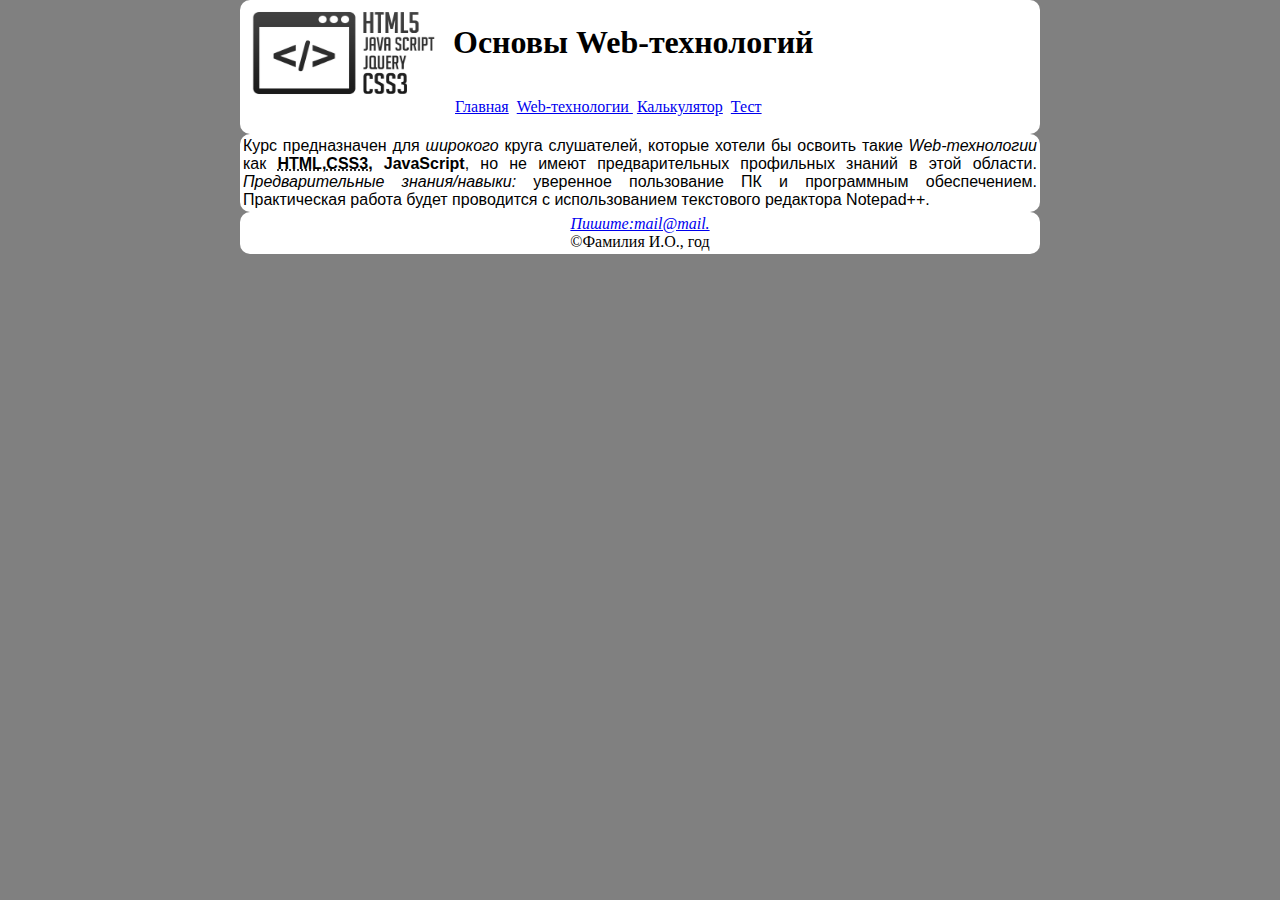
<file: Index.html>
<!DOCTYPE HTML>
<html>
	<head>
	<title>Главная</title>
	<meta http-equiv="content-type" content="text/html; charset=utf-8" />
	<link rel="stylesheet" href="style.css" />
	</head>
	<body>	
		<header>
			<img src="webLogo.jpg" alt="Изображение" width="200" height="100" class = "img"/>
			<h1>Основы Web-технологий </h1>
			<nav class="menu">
			<ul>
				<li><a href="Index.html">Главная</a></li>
				<li class="submenu"><a href="Web-technologies.html" >Web-технологии </a>
					 <ul>
						<li><a href="HTML5.html">HTML</a></li>
						<li><a href="CSS3.html">CSS3</a></li>
						<li><a href="JavaScript.html">JavaScript</a></li>
					 </ul>
				</li>	 
				<li><a href="Calculator.html">Калькулятор</a></li>
				<li><a href="Test.html">Тест</a></li>	
			</ul>
            </nav>			
		</header>
		<div>
			<p>Курс предназначен для <i>широкого</i> круга слушателей, которые хотели бы освоить такие <em>Web-технологии</em> как <strong><abbr title="HyperText Markup Language">HTML</abbr>,<abbr title="Cascading Style Sheets">CSS3</abbr>, JavaScript</strong>, но не имеют предварительных профильных знаний в этой области. <em>Предварительные знания/навыки:</em> уверенное пользование ПК и программным обеспечением. Практическая работа будет проводится с использованием текстового редактора Notepad++.</p>
		</div>
			<footer>
				<address>
					<a href="mailto:Пишите:mail@mail">Пишите:mail@mail.</a>
				</address>
				&copy;Фамилия И.О., год
			</footer>	
	</body>
</html>
</file>
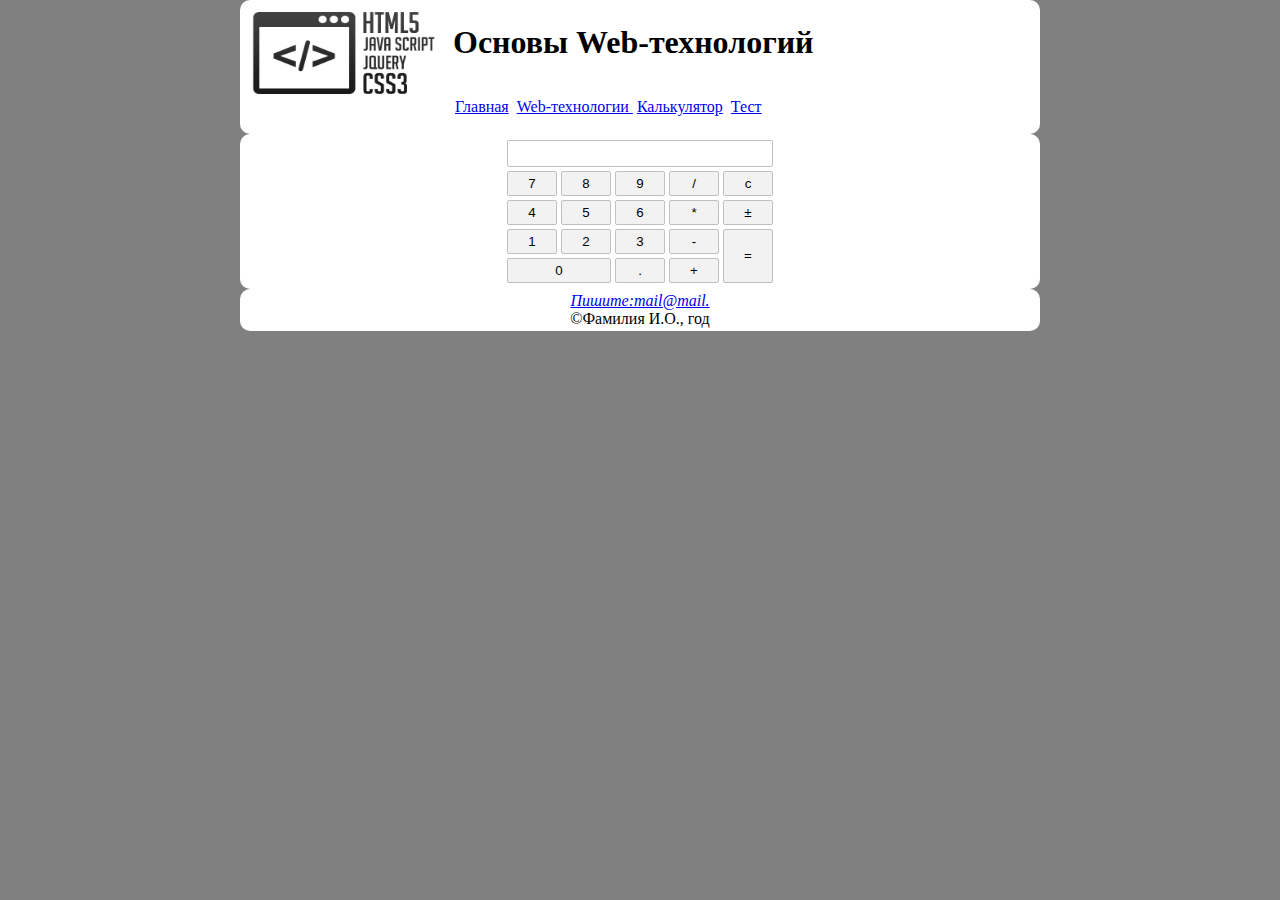
<file: Calculator.html>
<!DOCTYPE HTML>
<html>
	<head>
	<title>Калькулятор</title>
	<meta http-equiv="content-type" content="text/html; charset=utf-8" />
	<link rel="stylesheet" href="style.css" />
	</head>
	<body>	
		<header>
			<img src="webLogo.jpg" alt="Изображение" width="200" height="100" class = "img"/>
			<h1>Основы Web-технологий </h1>
			<nav class="menu">
			<ul>
				<li><a href="Index.html">Главная</a></li>
				<li class="submenu"><a href="Web-technologies.html" >Web-технологии </a>
					 <ul>
						<li><a href="HTML5.html">HTML</a></li>
						<li><a href="CSS3.html">CSS3</a></li>
						<li><a href="JavaScript.html">JavaScript</a></li>
					 </ul>
				</li>	 
				<li><a href="Calculator.html">Калькулятор</a></li>
				<li><a href="Test.html">Тест</a></li>	
			</ul>
            </nav>			
		</header>
		<div>
		<form name="calculator">
			<table class="calc" border="1">
				<tr>
					<td colspan="5"><input id="ansv" type="text" name="ans" value="" /></td> 

				</tr>
				<tr >
					<td><input type="button" name="number" value="7"  /></td>
					<td><input type="button" name="number" value="8" /></td>
					<td><input type="button" name="number" value="9" /></td>
					<td><input type="button" name="number" value="/" /></td>
					<td><input type="button" name="reset" value="c" /></td>
				</tr>
				<tr>
					<td><input type="button" name="number" value="4" /></td>
					<td><input type="button" name="number" value="5" /></td>
					<td><input type="button" name="number" value="6" /></td>
					<td><input type="button" name="multiplication" value="*"/></td>
					<td><input type="button" name="plyusminus" value="&plusmn;" /></td>
				<tr>
					<td><input type="button" name="number" value="1" /></td>
					<td><input type="button" name="number" value="2" /></td>
					<td><input type="button" name="number" value="3"/></td>
					<td><input type="button" name="minus" value="-" /></td>
					<td rowspan="2"><input id="result" type="button" name="result" value="=" /></td>
				</tr>
				<tr>
					<td colspan="2"><input id="null" type="button" name="null" value="0" /></td>
					<td><input type="button" name="point" value="." /></td>
					<td><input type="button" name="plus" value="+" /></td>
				</tr> 
			</table>
		</form>
		</div>
		<footer>
			<address>
				<a href="mailto:Пишите:mail@mail">Пишите:mail@mail.</a>
			</address>
			&copy;Фамилия И.О., год
		</footer>		
	</body>
</html>
</file>
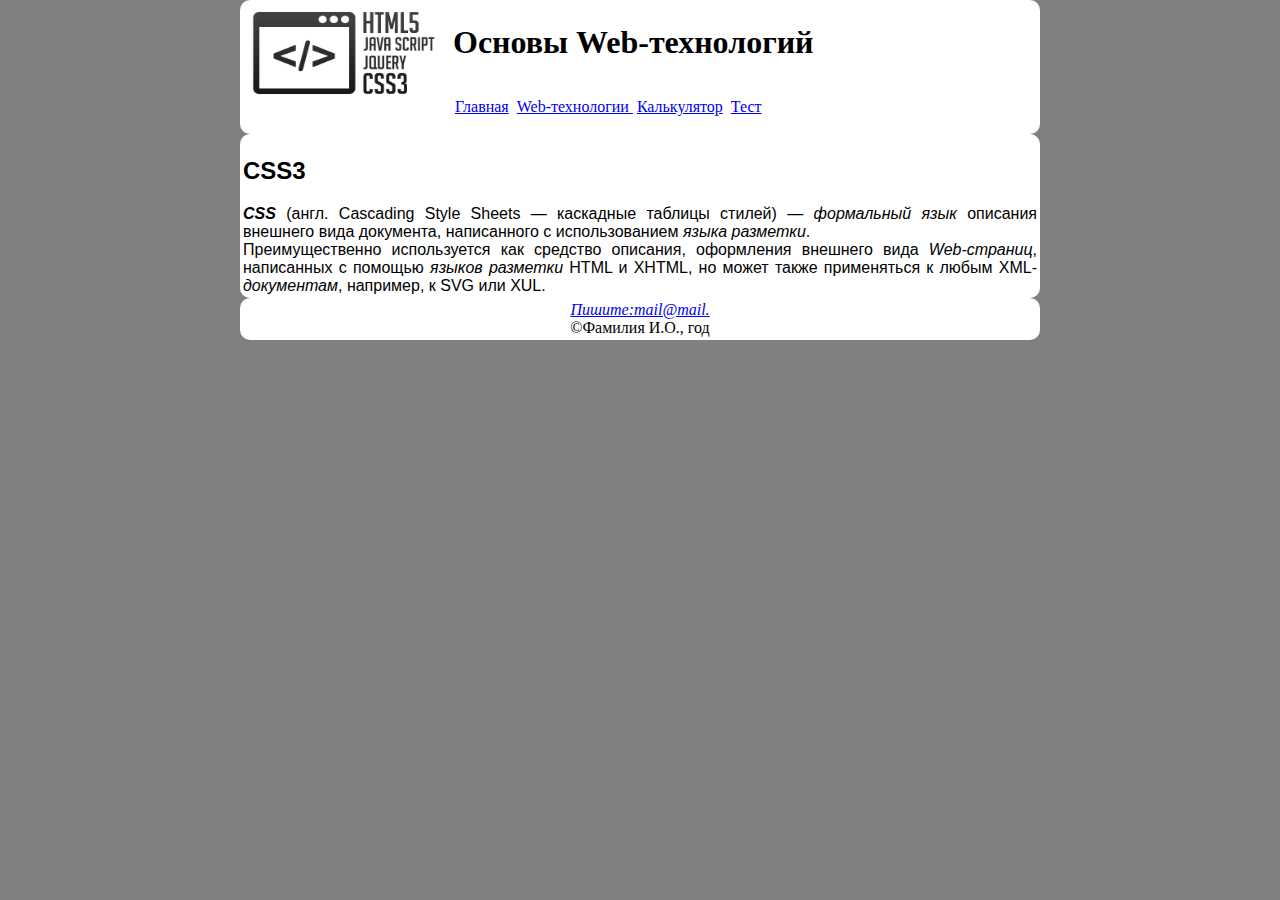
<file: CSS3.html>
<!DOCTYPE HTML>
<html>
	<head>
	<title>CSS3</title>
	<meta http-equiv="content-type" content="text/html; charset=utf-8" />
	<link rel="stylesheet" href="style.css" />
	</head>
	<body>	
		<header>
			<img src="webLogo.jpg" alt="Изображение" width="200" height="100" class = "img"/>
			<h1>Основы Web-технологий </h1>
			<nav class="menu">
			<ul>
				<li><a href="Index.html">Главная</a></li>
				<li class="submenu"><a href="Web-technologies.html" >Web-технологии </a>
					 <ul>
						<li><a href="HTML5.html">HTML</a></li>
						<li><a href="CSS3.html">CSS3</a></li>
						<li><a href="JavaScript.html">JavaScript</a></li>
					 </ul>
				</li>	 
				<li><a href="Calculator.html">Калькулятор</a></li>
				<li><a href="Test.html">Тест</a></li>	
			</ul>
            </nav>			
		</header>
		<article>
			<h2>CSS3</h2>	
			<p><strong><em>CSS</em></strong> (англ. Cascading Style Sheets — каскадные таблицы стилей) — <i>формальный язык</i> описания внешнего вида документа, написанного с использованием <em>языка разметки</em>.</p>
			<p>Преимущественно используется как средство описания, оформления внешнего вида <dfn>Web-страниц</dfn>, написанных с помощью <i>языков разметки</i> HTML и XHTML, но может также применяться к любым XML-<i>документам</i>, например, к SVG или XUL.</p>
		</article>
		<footer>
		<address>
			<a href="mailto:Пишите:mail@mail">Пишите:mail@mail.</a>
		</address>
		&copy;Фамилия И.О., год
		</footer>
	</body>
</html>
</file>
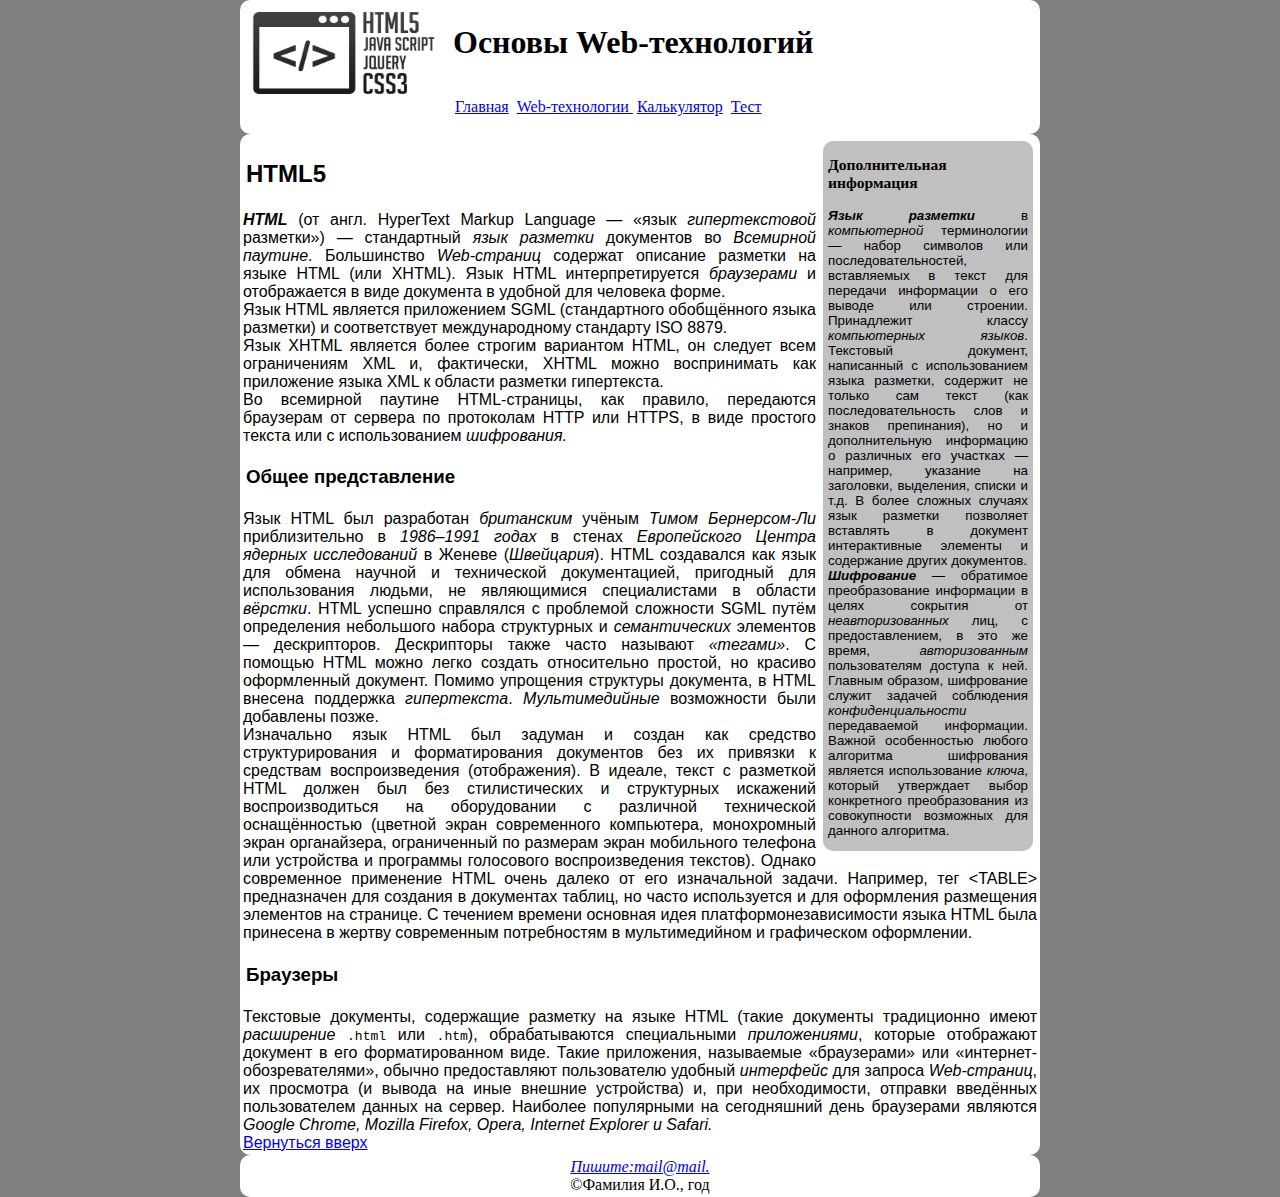
<file: HTML5.html>
<!DOCTYPE HTML>
<html>
	<head>
	<title>HTML5</title>
	<meta http-equiv="content-type" content="text/html; charset=utf-8" />
	<link rel="stylesheet" href="style.css" />
	</head>
	<body>	
		<header>
			<img src="webLogo.jpg" alt="Изображение" width="200" height="100" class = "img"/>
			<h1>Основы Web-технологий </h1>
			<nav class="menu">
			<ul>
				<li><a href="Index.html">Главная</a></li>
				<li class="submenu"><a href="Web-technologies.html" >Web-технологии </a>
					 <ul>
						<li><a href="HTML5.html">HTML</a></li>
						<li><a href="CSS3.html">CSS3</a></li>
						<li><a href="JavaScript.html">JavaScript</a></li>
					 </ul>
				</li>	 
				<li><a href="Calculator.html">Калькулятор</a></li>
				<li><a href="Test.html">Тест</a></li>	
			</ul>
            </nav>			
		</header>
		<aside>	
			<h3>Дополнительная информация</h3>
			<p><dfn><b>Язык разметки</b></dfn> в <i>компьютерной</i> терминологии — набор символов или последовательностей, вставляемых в текст для передачи информации о его выводе или строении. Принадлежит классу <em>компьютерных языков</em>. Текстовый документ, написанный с использованием языка разметки, содержит не только сам текст (как последовательность слов и знаков препинания), но и дополнительную информацию о различных его участках — например, указание на заголовки, выделения, списки и т.д. В более сложных случаях язык разметки позволяет вставлять в документ интерактивные элементы и содержание других документов.<br /></p>
			<p><dfn><b>Шифрование</b></dfn> — обратимое преобразование информации в целях сокрытия от <em>неавторизованных</em> лиц, с предоставлением, в это же время, <em>авторизованным</em> пользователям доступа к ней. Главным образом, шифрование служит задачей соблюдения <i>конфиденциальности</i> передаваемой информации. Важной особенностью любого алгоритма шифрования является использование <em>ключа</em>, который утверждает выбор конкретного преобразования из совокупности возможных для данного алгоритма.</p>
		</aside>	
		<article>
			<header>
				<h2>HTML5</h2>
			</header>
			<section>
				<p><b><em>HTML</em></b> (от англ. HyperText Markup Language — &laquo;язык <em>гипертекстовой</em> разметки&raquo;) — стандартный <i>язык разметки</i> документов во <dfn>Всемирной паутине</dfn>. Большинство <dfn>Web-страниц</dfn> содержат описание разметки на языке HTML (или XHTML). Язык HTML интерпретируется <dfn>браузерами</dfn> и отображается в виде документа в удобной для человека форме.</p>
				<p>Язык HTML является приложением SGML (стандартного обобщённого языка разметки) и соответствует международному стандарту ISO 8879.</p>
				<p>Язык XHTML является более строгим вариантом HTML, он следует всем ограничениям XML и, фактически, XHTML можно воспринимать как приложение языка XML к области разметки гипертекста.</p>
				<p>Во всемирной паутине HTML-страницы, как правило, передаются браузерам от сервера по протоколам HTTP или HTTPS, в виде простого текста или с использованием <em>шифрования.</em></p>
			</section>
			<section>
				<header>
					<h3>Общее представление</h3>
				</header>	
				<p>Язык HTML был разработан <i>британским</i> учёным <dfn>Тимом Бернерсом-Ли</dfn> приблизительно в <em>1986–1991 годах</em> в стенах <em>Европейского Центра ядерных исследований</em> в Женеве (<i>Швейцария</i>). HTML создавался как язык для обмена научной и технической документацией, пригодный для использования людьми, не являющимися специалистами в области <dfn>вёрстки</dfn>. HTML успешно справлялся с проблемой сложности SGML путём определения небольшого набора структурных и <dfn>семантических</dfn> элементов — дескрипторов. Дескрипторы также часто называют <dfn>&laquo;тегами&raquo;</dfn>. С помощью HTML можно легко создать относительно простой, но красиво оформленный документ. Помимо упрощения структуры документа, в HTML внесена поддержка <em>гипертекста</em>. <i>Мультимедийные</i> возможности были добавлены позже.</p>
				<p>Изначально язык HTML был задуман и создан как средство структурирования и форматирования документов без их привязки к средствам воспроизведения (отображения). В идеале, текст с разметкой HTML должен был без стилистических и структурных искажений воспроизводиться на оборудовании с различной технической оснащённостью (цветной экран современного компьютера, монохромный экран органайзера, ограниченный по размерам экран мобильного телефона или устройства и программы голосового воспроизведения текстов). Однако современное применение HTML очень далеко от его изначальной задачи. Например, тег &lt;TABLE&gt; предназначен для создания в документах таблиц, но часто используется и для оформления размещения элементов на странице. С течением времени основная идея платформонезависимости языка HTML была принесена в жертву современным потребностям в мультимедийном и графическом оформлении.</p>
			</section>
			<section>
				<header>
					<h3>Браузеры</h3>
				</header>
				<p>Текстовые документы, содержащие разметку на языке HTML (такие документы традиционно имеют <em>расширение</em> <code>.html</code> или <code>.htm</code>), обрабатываются специальными <em>приложениями</em>, которые отображают документ в его форматированном виде. Такие приложения, называемые &laquo;браузерами&raquo; или &laquo;интернет-обозревателями&raquo;, обычно предоставляют пользователю удобный <em>интерфейс</em> для запроса <em>Web-страниц</em>, их просмотра (и вывода на иные внешние устройства) и, при необходимости, отправки введённых пользователем данных на сервер. Наиболее популярными на сегодняшний день браузерами являются <dfn>Google Chrome, Mozilla Firefox, Opera, Internet Explorer и Safari.</dfn></p>
			</section>
			<nav><a href="#top" class="idTop">Вернуться вверх</a></nav>
		</article>
		<footer>
			<address>
				<a href="mailto:Пишите:mail@mail">Пишите:mail@mail.</a>
			</address>
			&copy;Фамилия И.О., год
		</footer>	
	</body>
</html>
</file>
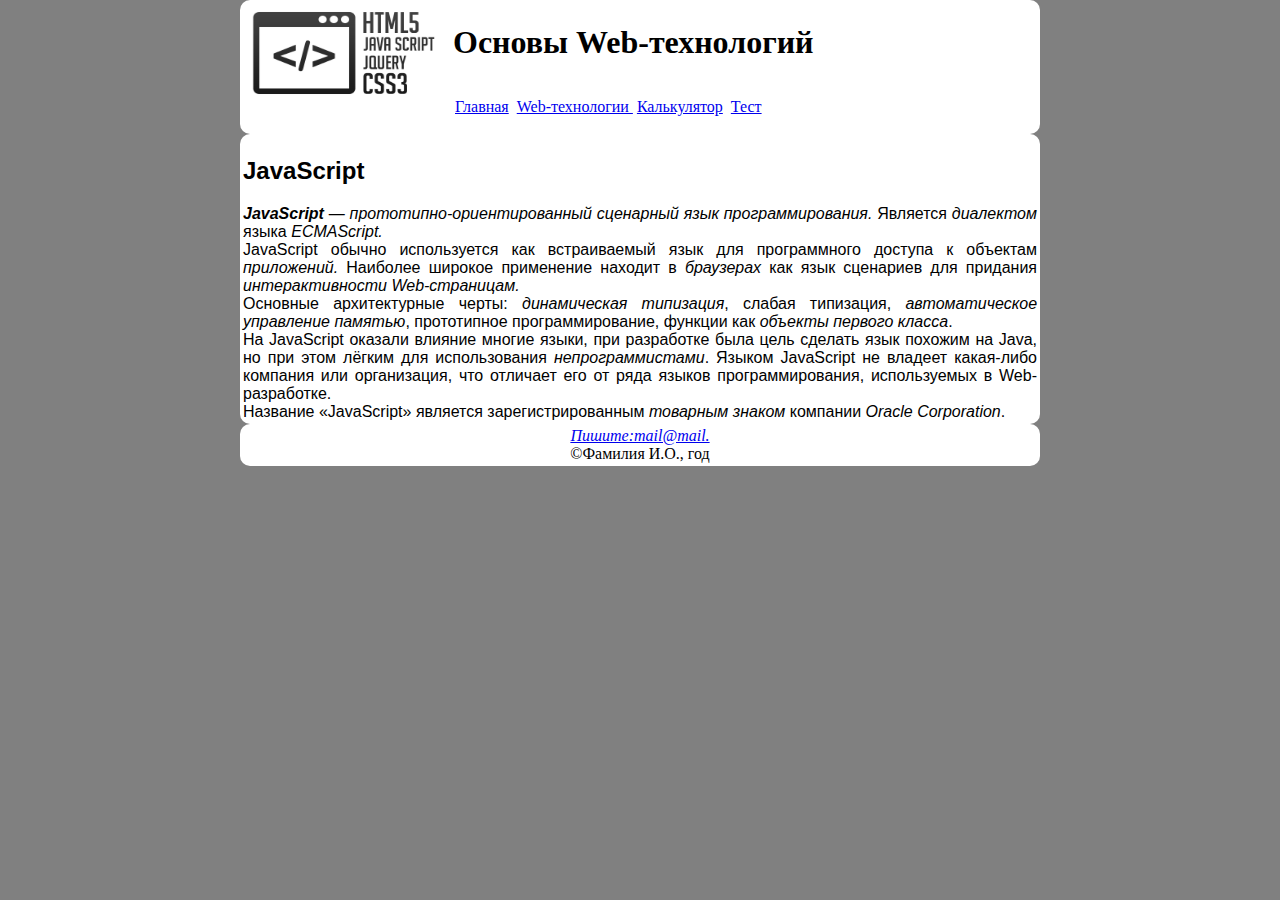
<file: JavaScript.html>
<!DOCTYPE HTML>
<html>
	<head>
	<title>JavaScript</title>
	<meta http-equiv="content-type" content="text/html; charset=utf-8" />
	<link rel="stylesheet" href="style.css" />
	</head>
	<body>	
		<header>
			<img src="webLogo.jpg" alt="Изображение" width="200" height="100" class = "img"/>
			<h1>Основы Web-технологий </h1>
			<nav class="menu">
			<ul>
				<li><a href="Index.html">Главная</a></li>
				<li class="submenu"><a href="Web-technologies.html" >Web-технологии </a>
					 <ul>
						<li><a href="HTML5.html">HTML</a></li>
						<li><a href="CSS3.html">CSS3</a></li>
						<li><a href="JavaScript.html">JavaScript</a></li>
					 </ul>
				</li>	 
				<li><a href="Calculator.html">Калькулятор</a></li>
				<li><a href="Test.html">Тест</a></li>	
			</ul>
            </nav>			
		</header>
		<article>
			<h2>JavaScript</h2>	
				<p><strong><em>JavaScript </em></strong> — <dfn>прототипно-ориентированный сценарный язык программирования.</dfn> Является <em>диалектом </em>языка <dfn>ECMAScript.</dfn>
				<p>JavaScript обычно используется как встраиваемый язык для программного доступа к объектам <i>приложений.</i> Наиболее широкое применение находит в <em>браузерах</em> как язык сценариев для придания <em>интерактивности Web-страницам.</em></p>
				<p>Основные архитектурные черты: <em>динамическая типизация</em>, слабая типизация, <em>автоматическое управление памятью</em>, прототипное программирование, функции как <em>объекты первого класса</em>.</p>
				<p>На JavaScript оказали влияние многие языки, при разработке была цель сделать язык похожим на Java, но при этом лёгким для использования <i>непрограммистами</i>. Языком JavaScript не владеет какая-либо компания или организация, что отличает его от ряда языков программирования, используемых в Web-разработке.</p>
				<p>Название &laquo;JavaScript&raquo; является зарегистрированным <i>товарным знаком</i> компании <dfn>Oracle Corporation</dfn>.</p>
		</article>
		<footer>		
			<address>
				<a href="mailto:Пишите:mail@mail">Пишите:mail@mail.</a>
			</address>
				&copy;Фамилия И.О., год
		</footer>
	</body>
</html>
</file>
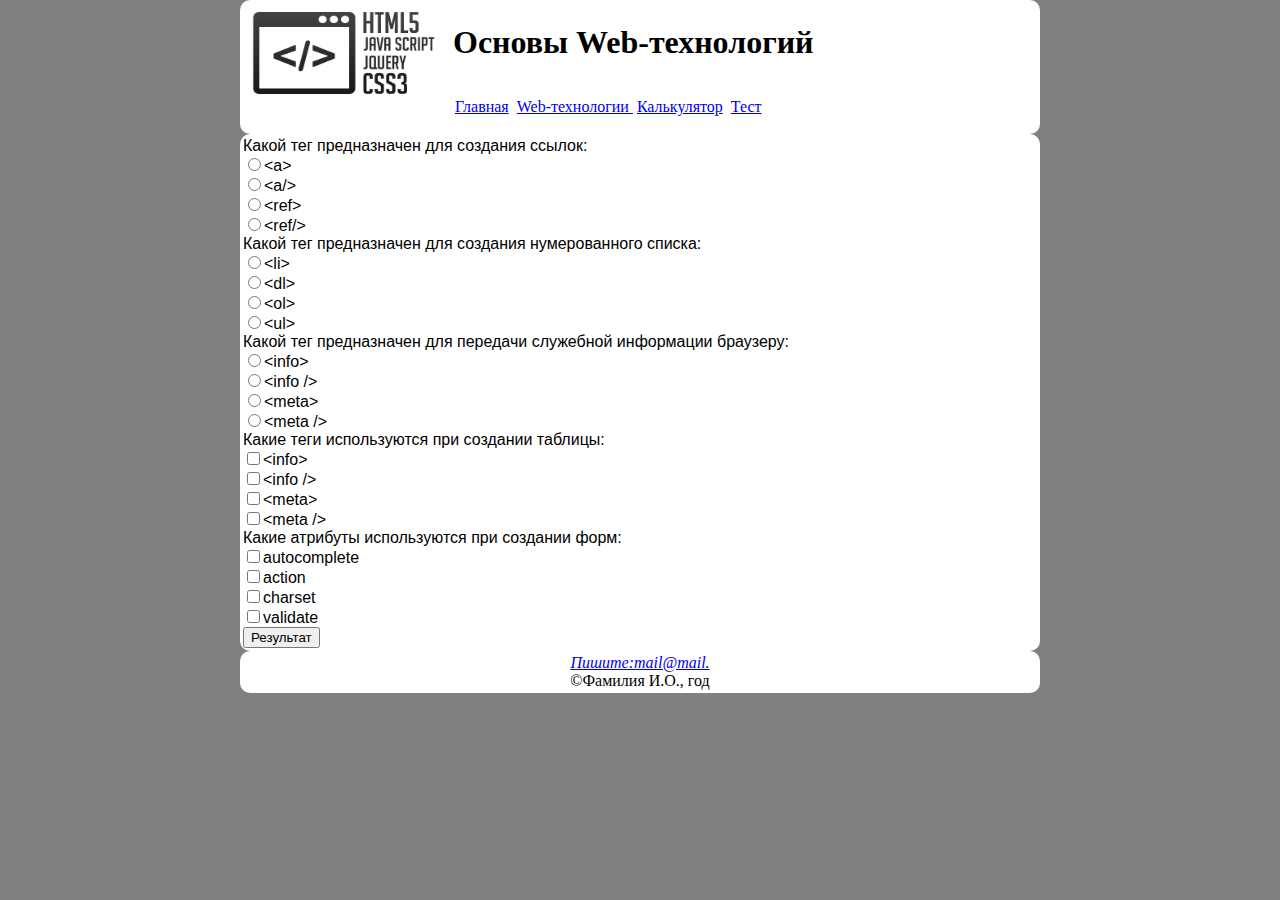
<file: Test.html>
<!DOCTYPE HTML>
<html>
	<head>
	<title>Тест</title>
	<meta http-equiv="content-type" content="text/html; charset=utf-8" />
	<link rel="stylesheet" href="style.css" />
	</head>
	<body>	
		<header>
			<img src="webLogo.jpg" alt="Изображение" width="200" height="100" class = "img"/>
			<h1>Основы Web-технологий </h1>
			<nav class="menu">
			<ul>
				<li><a href="Index.html">Главная</a></li>
				<li class="submenu"><a href="Web-technologies.html" >Web-технологии </a>
					 <ul>
						<li><a href="HTML5.html">HTML</a></li>
						<li><a href="CSS3.html">CSS3</a></li>
						<li><a href="JavaScript.html">JavaScript</a></li>
					 </ul>
				</li>	 
				<li><a href="Calculator.html">Калькулятор</a></li>
				<li><a href="Test.html">Тест</a></li>	
			</ul>
            </nav>			
		</header>
		<div>
			<form name="test">
				<p>Какой тег предназначен для создания ссылок:<br />
				<input type="radio" name="tag"/>&lt;а&gt;<br />
				<input type="radio" name="tag"/>&lt;а/&gt;<br />
				<input type="radio" name="tag"/>&lt;ref&gt;<br />
				<input type="radio" name="tag"/>&lt;ref/&gt;<br />
				</p>
				<p>Какой тег предназначен для создания нумерованного списка:<br />
				<input type="radio" name="tag"/>&lt;li&gt;<br />
				<input type="radio" name="tag"/>&lt;dl&gt;<br />
				<input type="radio" name="tag"/>&lt;ol&gt;<br />
				<input type="radio" name="tag"/>&lt;ul&gt;<br />
				</p>
				<p>Какой тег предназначен для передачи служебной информации браузеру:<br />
				<input type="radio" name="tag"/>&lt;info&gt;<br />
				<input type="radio" name="tag"/>&lt;info /&gt;<br />
				<input type="radio" name="tag"/>&lt;meta&gt;<br />
				<input type="radio" name="tag"/>&lt;meta /&gt;<br />
				</p>
				<p>Какие теги используются при создании таблицы:<br />
				<input type="checkbox" name="tag"/>&lt;info&gt;<br />
				<input type="checkbox" name="tag"/>&lt;info /&gt;<br />
				<input type="checkbox" name="tag"/>&lt;meta&gt;<br />
				<input type="checkbox" name="tag"/>&lt;meta /&gt;<br />
				</p>
				<p>Какие атрибуты используются при создании форм:<br />
				<input type="checkbox" name="attribute"/>autocomplete<br />
				<input type="checkbox" name="attribute"/>action<br />
				<input type="checkbox" name="attribute"/>charset<br />
				<input type="checkbox" name="attribute"/>validate<br />
				</p>
				<p>
				<input type="button" name="result" value="Результат" />
				</p>
			</form>	
		</div>
		<footer>
			<address>
				<a href="mailto:Пишите:mail@mail">Пишите:mail@mail.</a>
			</address>
			&copy;Фамилия И.О., год
		</footer>
	</body>
</html>
</file>
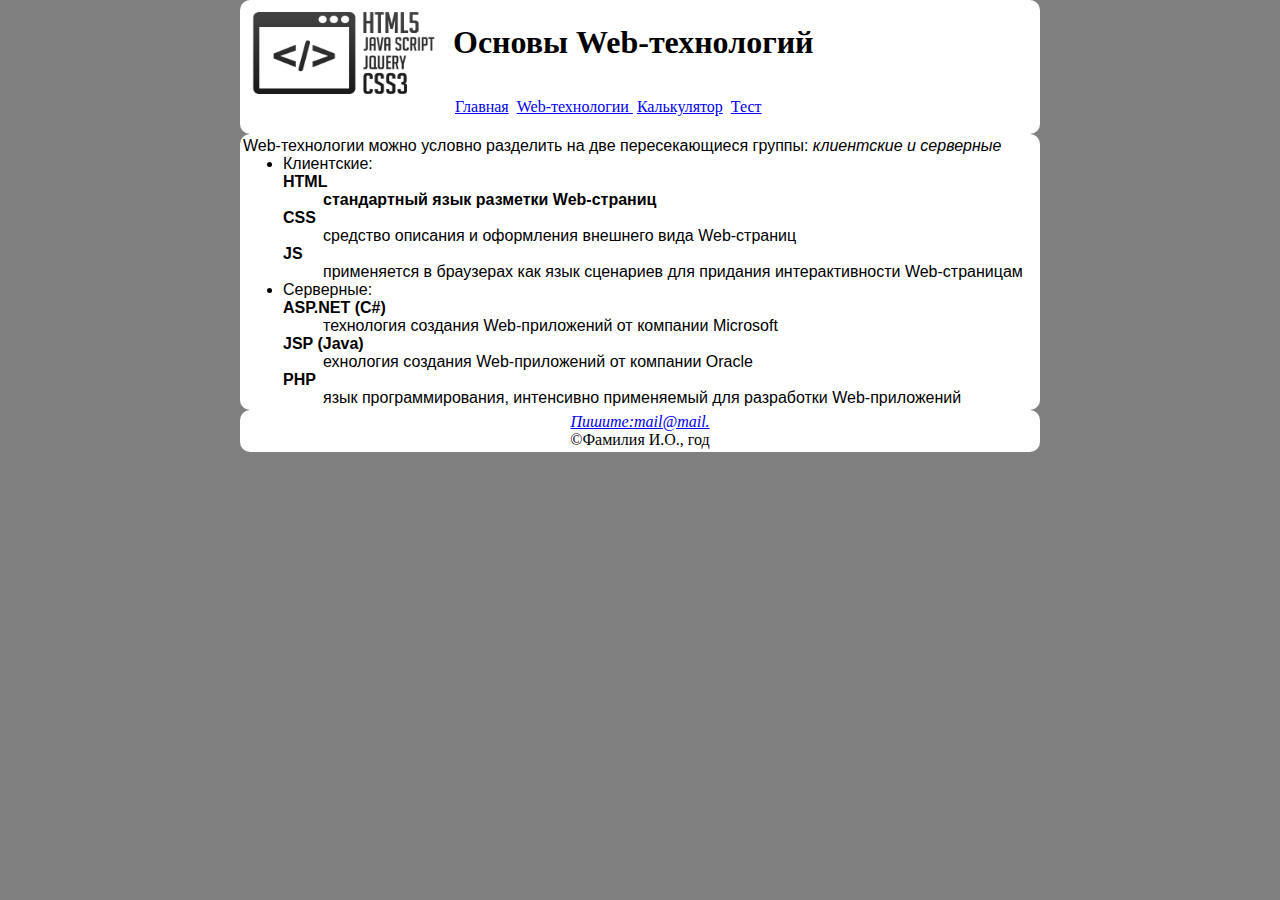
<file: Web-technologies.html>
<!DOCTYPE HTML>
<html>
	<head>
	<title>Web-технологии</title>
	<meta http-equiv="content-type" content="text/html; charset=utf-8" />
	<link rel="stylesheet" href="style.css" />
	</head>
	<body>	
		<header>
			<img src="webLogo.jpg" alt="Изображение" width="200" height="100" class = "img"/>
			<h1>Основы Web-технологий </h1>
			<nav class="menu">
			<ul>
				<li><a href="Index.html">Главная</a></li>
				<li class="submenu"><a href="Web-technologies.html" >Web-технологии </a>
					 <ul>
						<li><a href="HTML5.html">HTML</a></li>
						<li><a href="CSS3.html">CSS3</a></li>
						<li><a href="JavaScript.html">JavaScript</a></li>
					 </ul>
				</li>	 
				<li><a href="Calculator.html">Калькулятор</a></li>
				<li><a href="Test.html">Тест</a></li>	
			</ul>
            </nav>			
		</header>
		<article>
			<p>Web-технологии можно условно разделить на две пересекающиеся группы: <dfn>клиентские и серверные</dfn></p>
			<section>
				<ul>
					<li>Клиентские:
						<dl>
						<dt><strong>HTML</strong></dt>
						<dd><strong>стандартный язык разметки Web-страниц</strong></dd>
						<dt><strong>CSS</strong></dt>
						<dd>средство описания и оформления внешнего вида Web-страниц</dd>
						<dt><strong>JS</strong></dt>
						<dd>применяется в браузерах как язык сценариев для придания интерактивности Web-страницам</dd>
						</dl>
					</li>
				</ul>	
			</section>		
			<section>
				<ul>
					<li>Серверные:	
						<dl>
						<dt><strong>ASP.NET (C#)</strong></dt>
						<dd>технология создания Web-приложений от компании Microsoft</dd>
						<dt><strong>JSP (Java)</strong></dt>
						<dd>ехнология создания Web-приложений от компании Oracle</dd>
						<dt><strong>PHP</strong></dt>
						<dd>язык программирования, интенсивно применяемый для разработки Web-приложений</dd>
						</dl>
					</li>	
				</ul>
			</section>	
		</article>	
	<footer>
		<address>
				<a href="mailto:Пишите:mail@mail">Пишите:mail@mail.</a>
		</address>
		&copy;Фамилия И.О., год
	</footer>
	</body>
</html>
</file>
<file: style.css>
body { 
    background: gray;
    width: 800px;
    margin: 0 auto;
 }
 .img{
	float: left;
    margin-right: 10px;	
 }

 header, div, footer, article {
     border-radius:10px;
     background: white;
     padding: 3px;
 }
 p, article {
     text-align: justify;
     font-family: arial;
 }
 footer {
     text-align: center;
     clear: both;
 } 
 header > nav, h1 {
	padding-left: 160px;
	padding-bottom: 15px;
 }
 aside {
    font-family: Times New Roman;
    font-size: smaller;
    background: silver;
	border: 10px;
	padding-left: 5px;
	padding-right: 5px;
	padding-bottom: 0;
	float:right; 
    margin: 7px 7px 7px 7px; 
	width: 200px;
	height: 710px;
	border-radius:10px;
	
 }
 .menu ul > li {
	 display: inline;
	 padding: 2px;
 }
  .submenu:hover ul {
    display: block;
}
 .submenu {
	position:relative;
 }
  .submenu ul {
    display: none;
	position: absolute;
    background: white;
	border: 1px;
	width: 70px;
	height: 60px;
	border: 1px solid black;
	border-radius:5px;
	padding: 0;
	left:0;
	top: 85%;
}​
    section,p, ul, dl, li   {
    margin: 0;
   }
    table, td {
    margin: auto; 
	border: 0;
   }
   .calc  input {
	width: 50px;
	height: 25px;
	border-radius:2px;
	padding: 0px;
	background-color:rgba(192,192,192,0.2);
	border:10px;
	border: 1px solid silver;
   }
    #null {  
	width: 104px;
	height: 25px;   
   }
   #result{  
	width: 50px;
	height: 54px; 
   }
   #ansv {  
	width: 264px;
	height: 25px; 
	background-color:white;
   }
</file>
